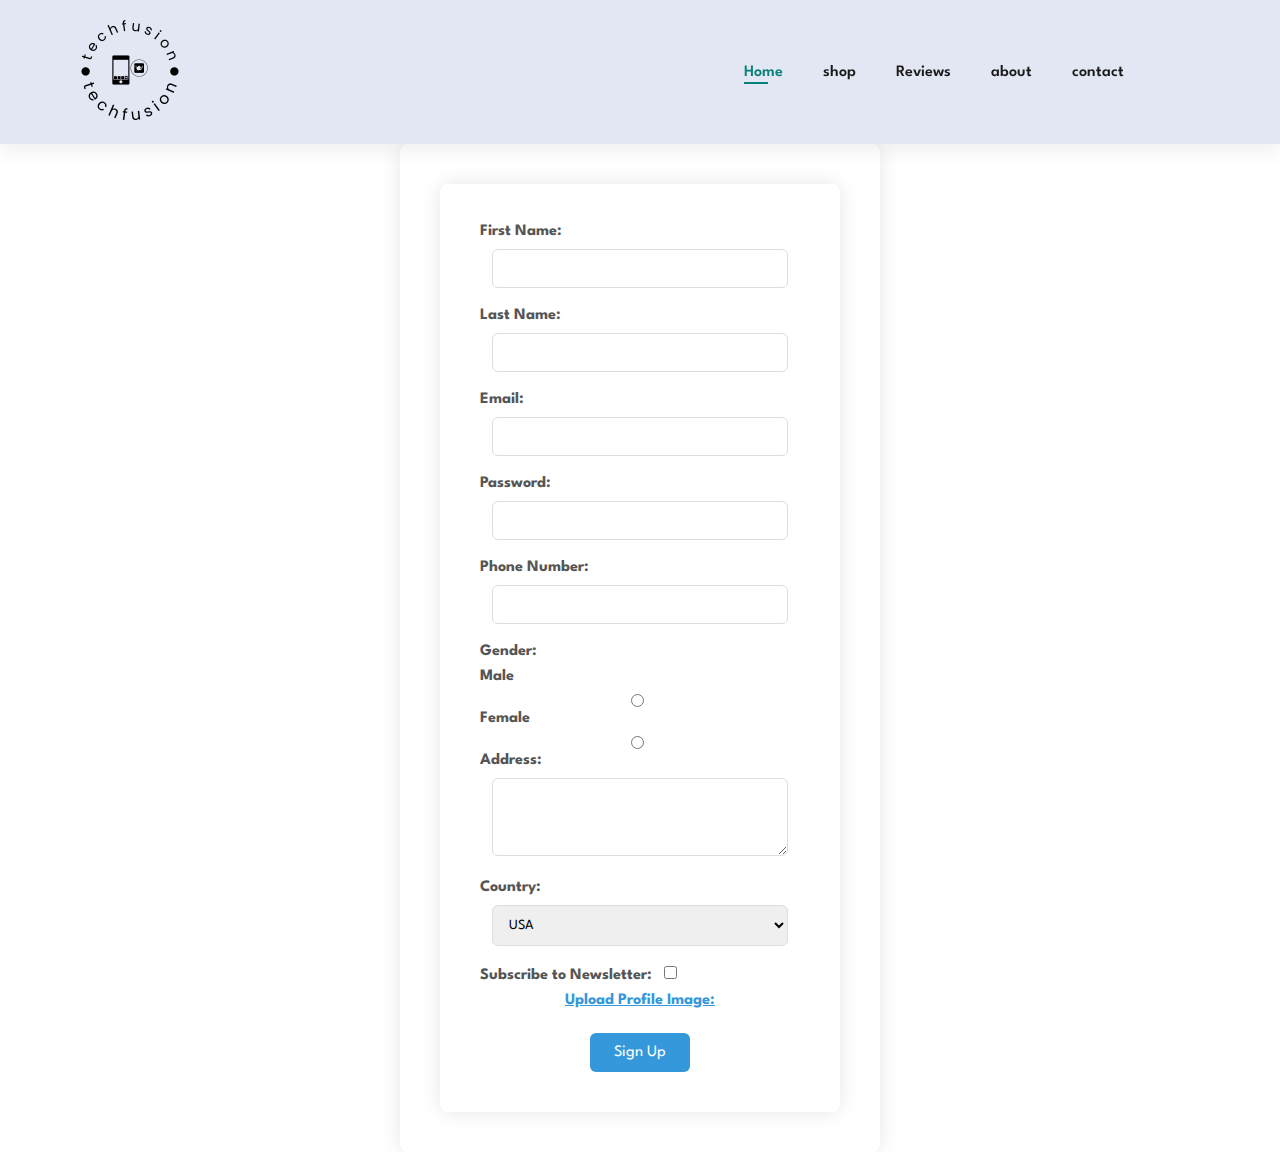
<file: sign up.html>
<!DOCTYPE html>
<html lang="en">
<head>
    <meta charset="UTF-8">
    <meta http-equiv="X-UA-Compatible" content="IE=edge">
    <meta name="viewport" content="width=device-width, initial-scale=1.0">
    <title>Document</title>
    <link rel="stylesheet" href="https://pro.fontawesome.com/releases/v5.10.0/css/all.css" />
    <link rel="stylesheet" href="./style.css">

    
</head>
<body>
    <section id="header">
        <a href=""><img src="./logo.png" alt=""></a>

        <div>
            <ul id="navbar">
                <li><a class="active"  href="index.html">Home</a></li>
                <li><a href="shop.html">shop</a></li>
                <li><a href="Reviews.html">Reviews</a></li>
                <li><a href="about.html">about</a></li>
                <li><a href="contact.html">contact</a></li>
                <li><a href="cart.html"><i class="far fa-shopping-bag"></i></a></li>
                <a href="#" id="close"><i class="fas fa-times"></i></a>
            </ul>
        </div>

        <div id="mobile">
            <i  id="bar" class="fas fa-outdent"></i>
        </div>
    </section>

    <div class="webpage-container">
        <div class="webpage-content">
            <div class="form-container">
                <form id="signInForm">

                    <label for="firstName">First Name:</label>
                    <input type="text" id="firstName" name="firstName" required>
            
                    <label for="lastName">Last Name:</label>
                    <input type="text" id="lastName" name="lastName" required>
            
                    <label for="email">Email:</label>
                    <input type="email" id="email" name="email" required>
            
                    <label for="password">Password:</label>
                    <input type="password" id="password" name="password" required>
            
                    <label for="phone">Phone Number:</label>
                    <input type="tel" id="phone" name="phone" required>
            
                    <label>Gender:</label>
                    <label for="male">Male</label>
                    <input type="radio" id="male" name="gender" value="male" required>
            
                    <label for="female">Female</label>
                    <input type="radio" id="female" name="gender" value="female" required>
            
                    <label for="address">Address:</label>
                    <textarea id="address" name="address" rows="4" required></textarea>
            
                    <label for="country">Country:</label>
                    <select id="country" name="country" onchange="showStateDropdown()" required>
                        <option value="usa">USA</option>
                        <option value="canada">Canada</option>
                        <option value="uk">United Kingdom</option>
                        <option value="germany">Germany</option>
                        <option value="france">France</option>
                        <option value="australia">Australia</option>
                        <option value="japan">Japan</option>
                        <option value="china">China</option>
                        <option value="brazil">Brazil</option>
                        <option value="india">India</option>
                        
                    </select>
            
                    <div id="stateDropdown" class="state-dropdown">
                        <label for="state">State:</label>
                        <select id="state" name="state">
                            <option value="Assam">Assam</option>
                            <option value="Andhra Pradesh">Andhra Pradesh</option>
                            <option value="Arunachal Pradesh">Arunachal Pradesh</option>
                            <option value="Bihar">Bihar</option>
                            <option value="Chattisgarh">Chattisgarh</option>
                            <option value="New Delhi">New Delhi</option>
                            <option value="Goa">Goa</option>
                            <option value="Gujarat">Gujarat</option>
                            <option value="Haryana">Haryana</option>
                            <option value="Himachal Pradesh">Himachal Pradesh</option>
                            <option value="Karnataka">Karnataka</option>
                            <option value="Jharkhand">Jharkhand</option>
                            <option value="Kerala">Kerala</option>
                            <option value="Andaman Nicobar">Andaman Nicobar</option>
                            <option value="Madhya Pradesh">Madhya Pradesh</option>
                            <option value="Maharashtra">Maharashtra</option>
                            <option value="Manipur">Manipur</option>
                            <option value="Meghalaya">Meghalaya</option>
                            <option value="Mizoram">Mizoram</option>
                            <option value="Nagaland">Nagaland</option>
                            <option value="Orissa">Orissa</option>
                            <option value="Punjab">Punjab</option>
                            <option value="Rajasthan">Rajasthan</option>
                            <option value="Sikkim">Sikkim</option>
                            <option value="Tamil Nadu">Tamil Nadu</option>
                            <option value="Telangana">Telangana</option>
                            <option value="Tripura">Tripura</option>
                            <option value="Uttar Pradesh">Uttar Pradesh</option>
                            <option value="Uttrakhand">Uttrakhand</option>
                            <option value="West Bengal">West Bengal</option>
                            <option value="Kashmir">Kashmir</option>
                            <option value="Ladakh">Ladakh</option>
                            <option value="Daman & Diu">Daman & Diu</option>
                            <option value="Puducherry">Puducherry</option>
                            

                            
                        </select>
                    </div>
            
                    
                    <pre><label for="subscribe">Subscribe to Newsletter:   <input type="checkbox" id="subscribe" name="subscribe" value="yes"></pre></label>
                    
            
                    <label id="imageLabel" for="image">Upload Profile Image:</label>
                    <input type="file" id="image" name="image" accept="image/*" style="display: none;">
                        <br>
                        <br>
                    <button type="button" onclick="submitForm()">Sign Up</button>
                </form>
            </div>

        </div>
    </div>
    
    <script>
        function showStateDropdown() {
            const countryDropdown = document.getElementById('country');
            const stateDropdown = document.getElementById('stateDropdown');

            if (countryDropdown.value === 'india') {
                stateDropdown.style.display = 'block';
            } else {
                stateDropdown.style.display = 'none';
            }
        }

        function submitForm() {
            const form = document.getElementById('signInForm');
            const formData = new FormData(form);

            // Convert FormData to object
            const formDataObject = {};
            formData.forEach((value, key) => {
                formDataObject[key] = value;
            });

            // Add profile image source to the object
            const imageInput = document.getElementById('image');
            formDataObject['imageSrc'] = imageInput.files.length > 0 ? URL.createObjectURL(imageInput.files[0]) : '';

            // Save data to local storage (replace 'userData' with your preferred key)
            localStorage.setItem('userData', JSON.stringify(formDataObject));

            // Alert for demonstration purposes (you can replace this with your desired logic)
            alert('Form data submitted!\nCheck the console for the data.');
            console.log(formDataObject);
        }

        // Preview uploaded image
        const imageInput = document.getElementById('image');
        const previewImage = document.getElementById('previewImage');

        imageInput.addEventListener('change', () => {
            const file = imageInput.files[0];

            if (file) {
                previewImage.src = URL.createObjectURL(file);
                previewImage.style.display = 'block';
            } else {
                previewImage.src = '';
                previewImage.style.display = 'none';
            }
        });

        // Show file input on label click
        const imageLabel = document.getElementById('imageLabel');
        imageLabel.addEventListener('click', () => {
            imageInput.click();
        });
    </script>

</body>
</html>
</file>
<file: style.css>
@import url("https://fonts.googleapis.com/css2?family=Spartan:wght@100;200;300;400;500;600;700;800;900&display=swap");
* {
    margin: 0;
    padding: 0;
    box-sizing: border-box;
    font-family: "Spartan", sans-serif;
  }
  
  html {
    scroll-behavior: smooth;
  }
  
  /* Global Styles */
  
  h1 {
    font-size: 50px;
    line-height: 64px;
    color: #222;
  }
  
  h2 {
    font-size: 46px;
    line-height: 54px;
    color: #222;
  }
  
  h4 {
    font-size: 20px;
    color: #222;
  }
  
  h6 {
    font-weight: 700;
    font-size: 12px;
  }
  
  p {
    font-size: 16px;
    color: #465b52;
    margin: 15px 0 20px 0;
  }
  
  .section-p1 {
    padding: 40px 80px;
  }
  
  .section-m1 {
    margin: 40px 0;
}

body {
  width: 100%;
}

/*header*/

#header{
    display: flex;
    align-items: center;
    justify-content: space-between;
    padding: 20px 80px;
    background-color: #e3e6f3;
    box-shadow: 0px 10px 15px rgba(0, 0, 0, 0.05);
    position: sticky;
    top: 0;
    left: 0;
    z-index: 999;

}

/*navbar*/
#navbar{

    display: flex;
    align-items: center;
    justify-content: center;
    
    

}

#close{
  display: none;
}

#mobile{
  display: none;
  align-items: center;

}

#navbar li{
    list-style: none;
    padding: 0 20px;
    position: relative;
}
#navbar li a{
    text-decoration: none;
    font-weight: 600;
    color: #1a1a1a;
    transition: 0.3 ease;
}

#navbar li a:hover,
#navbar li a.active{
    color:#088178;
}

#navbar li a.active::after,
#navbar li a:hover::after{
    content: "";
    width: 30%;
    height: 2px;
    background: #088178;
    position: absolute;
    bottom: -4px;
    left: 20px;

}
/* home page middle portion*/
#middle{
    background-image: url(./hero4.png);
    height: 90vh;
    width: 100%;
    background-size: cover ;
    background-position: top 25% right 0 ;
    display: flex;
    flex-direction: column;
    align-items: flex-start;
    padding: 0 80px;
    justify-content: center;
    
    
}
#middle h4{
    padding-bottom: 15px;
}

#middle h1{
    color: #088178;
}
#middle button{
    background-image: url(./button.png);
    border: 0;
    padding: 14px 80px 14px 65px;
    color: #088178;
    background-color: transparent;
}
/* features */

#features{
  display: flex;
  align-items: center;
  justify-content: space-around;
  flex-wrap: wrap;
}
#features .fbox img{
  width: 100%;
 margin-bottom:  10px;
}
#features .fbox{
  border: 1px solid #cecece;
  text-align: center;
  margin: 15px 0px;
  width: 180px;
  padding: 30px 15px;
  box-shadow: 20px 20px 34px rgba(0, 0,0, 0.03);
  border-radius: 4px;

}
#features .fbox h6{
  display: inline-block;
  color: #088178;
  padding: 9px 10px 8px 10px;
  background-color: #fddde4;

}

#features .fbox:nth-child(2) h6{
  background-color: #cedbbc;
}


#features .fbox:nth-child(3) h6{
  background-color: #d1e8d1;
}


#features .fbox:nth-child(4) h6{
  background-color: #cdd4f8;
}


#features .fbox:nth-child(5) h6{
  background-color: #fff2e5;
}
/* 
product */
#product1 h2{
  text-align: center;
}

#product1 {
  text-align: center;
}

#product1 .container{
  display: flex;
  justify-content: space-around;
  padding-top: 20px;
  flex-wrap: wrap;
}

#product1 .pro {
  width: 23%;
  min-width: 250px;
  padding: 10px 10px;
  border: 1px solid #cecece;
  cursor: pointer;
  border-radius: 25px;
  margin: 10px 0;
  box-shadow: 20px 20px 30px rgba(0, 0,0, 0.03);
  transition: 0.3s ease;
  position: relative;
}
#product1 .pro :hover{
  box-shadow: 20px 20px 30px rgba(0, 0,0, 0.05);
}

 #product1 .pro img{
  width: 100%;
 border-radius: 20px;
}
#product1 .pro .des{
  padding: 10px 0;
  text-align: start;
}


#product1 .pro .des span{
  color: #088178;
  font-size: 12px;
}

 #product1 .pro .des h5{
  padding-top:7px;
  font-size: 14px;
  
  
} 

#product1 .pro .des .star{
  padding-top:7px;
color: yellow;
font-size: 14px;
}

#product1 .pro .des h4{
  padding-top:7px;
  font-size: 14px;
  color: #088178;
}

#product1 .pro .cart{
  height: 30px;
  width: 30px;
  color: #088178;
  border: 1px solid #cdd4f8;
  position: absolute;
  bottom: 30px;
  right:40px;
  background-color: #e8f6e8;
  border-radius: 40px;
  line-height: 25px;
}
/* banner */


#banner  {
  display: flex;
  flex-direction: column;
  align-items: center;
  text-align: center;
  height: 40vh;
  width: 100%;
  background-image: url(./banner/b2.jpg);
  background-size: cover;
  background-position: center;
  justify-content: center;
}
#banner h6{
  color: white;
  font-size: 20px;

}

#banner h1{
  color: white;
  font-size: 30px;
  
}

#banner button{
 background-color:white;
 color: black;
 padding: 10px 20px;
 border: 1px solid whitesmoke;
 border-radius: 5px;
 cursor: pointer;
 transition: 0.3s ease;
}
#sbanner{
  display: flex;
  justify-content: space-between;
  /* align-items: center; */
  flex-wrap: wrap;

}

#sbanner .baner-box{
  background-image: url(./banner/b17.jpg);
  height: 50vh;
  min-width: 500px;
  display: flex;
  flex-direction: column;
  align-items: flex-start;
  background-size: cover;
  padding: 30px;
 
  justify-content: center;
}


#sbanner  .coll{

  background-image: url(./banner/b10.jpg);
}

#sbanner h5{
  color: white;
}

#sbanner h6{
  padding-top: 5px;
  color: white;
}


#sbanner h2{
  color: white;
}

.sb-btn{
  padding-top: 3px;
  margin-top: 10px;
  height: 30px;
  width: 100px;
  background-color: transparent;
  color: white;
  transition: 0.3s ease;
  font-size: 13px;
  font-weight: bold;
}

.sb-btn:hover{
background-color: #088178;
}

#text-banner{
  display: flex;
  justify-content: space-between;
  flex-wrap: nowrap;
}

.text-box{
  display: flex;
  flex-direction: column;
  align-items: flex-start;
  justify-content: center;
  background-image: url(./banner/b7.jpg);
  height: 25vh;
  min-width: 30%;
  background-size: cover;
  padding: 10px;
  background-position: center;
}

#text-banner .b4{
  background-image: url(./banner/b4.jpg);
}

#text-banner .b18{
  background-image: url(./banner/b18.jpg);
}

#text-banner h3{
  color: white;
}
#text-banner h6{
color: white;
font-size: 13px;
}

#text-banner span{
  color: red;
  font-size: 18px;
  font-weight: bold;
}
#news{
   height: 30vh;
width: 100%;
  background-image: url(./banner/b19.jpg);
  background-size: cover;
  background-position: 20% 30%; 
  display: flex;
  flex-wrap: wrap;
  justify-content: space-between;
  align-items: center;
}

.news-box span{
  color: yellow;
  cursor: pointer;
}

.news-box h3{
  color: white;
}

.form{
  display: flex;
  align-items: center;
  
}

.form button{
 background-color:#088178;
 height: 40px;
 width: 100px;
 border-radius: 4px;
 color: white;


}


.form input{

  height: 40px;
  width: 100%;
  border: 1px solid transparent;
  outline: none;
  border-radius: 4px;
  padding: 10px;
}


  footer {
    display: flex;
    justify-content: space-between;
    flex-wrap: wrap;
  }

footer .about{
  display: flex;
  flex-direction: column;
  align-items: flex-start;
  
}

footer h5{
  margin-bottom: 10px;
}

footer a{
  text-decoration: none;
  margin-bottom: 10px;
  color: #222;
  font-size: 14px;
}

#logo{
  margin-bottom: 25px;
}
footer p{
  font-size: 14px;
}

footer h4{
 margin-bottom: 10px; 
}

 .icon{
  padding-right: 20px;
}

footer .install .img{
  border: 1px solid green;

  margin: 10px 0 10px 0;
}

footer a:hover,
footer .icon:hover{
  color: blue;
}

footer .copyright{
  text-align: center;
  width: 100%;
}
/* 
Media query  */

@media (max-width:830px) {
  #navbar {
    display: flex;
    flex-direction: column;
    align-items: flex-start;
    justify-content: flex-start;
    background-color: #e3e6f3;
    position: fixed;
    top: 0;
    right: -300px;
    height: 100vh;
    width: 300px;
    padding-top: 80px;
}

#navbar.active{
  right: 0px;
  transition: 0.3s;
}

#navbar.unactive{
  display: none;
  transition: 0.3s;
}
  #navbar li{
    /* padding: 5px;
    margin-top: 50px; */
    margin-bottom: 25px;
  }

  #close{
    display: initial;
    top: 25px;
    color: black;
    font-size: 25px;
    position: absolute;
    padding-left: 20px;
  }

  
#mobile {
  display: flex;
  align-items: center;

}

#mobile i{
  color: black;
  font-size: 25px;
}
#middle {
 
  height: 90vh;
  

  background-position: top 30% right 30%;
}
#banner{
  height: 20vh;
}

#sbanner .baner-box {
 
  height: 30vh;
  min-width:100%;
 
  
}
.text-box {
  
  width: 28%;
   
 
}

#news {
  height: 20vh;

 
}
footer h5 {
  margin-top: 10px;
}
#prodeatils {
  display: flex;
  margin-top: 20px;
  margin-left: 10px;
  margin-right: 10px;
}
#bimg img{

  height:200px;
}

/* Reviews page */
.fcontent h2 {
  font-size: 20px;
  line-height: 20px;
  color: #222;
}
/* about */
#acontainer {
  display: flex;
  align-items: center;
  justify-content: center;
  flex-direction: column;
}
.acontent h2{
  padding-top: 10px;
}
}

@media (max-width:500px) {
  #header {
   
    padding: 10px 25px;
}
#middle {
  /* height: 50vh; */
  background-position: 62%;
  padding: 0 10px;
 
}
h2 {
  font-size: 25px;

}
#middle h1 {
  font-size: 40px;
}

.section-p1 {
  padding: 20px 5%;
}
#sbanner  .coll {
  margin-top: 10px;
}
#sbanner .baner-box {
 /* margin-left: 10px;
 margin-right: 10px; */
 background-position: center;
}
/* 
singal product */
 
#prodeatils {
  display: flex;
  margin-top: 20px;
  flex-direction: column;
}
/* Reviews */

#bcontainer .box {
  display: flex;
  flex-direction: column;
  align-items: flex-start;
}
.fimg img {
  
  padding: 30px 30px 30px 30px;
}
p {
  
  margin: 15px 0 10px 0;
}
/* about */
.aimg img{
  width: 400px;
}

/* cart page */
#coupon {
 
  flex-direction: column;
  
}
.total {
 
  margin-top: 20px;
  width: 150%;
}
.ftotal{
 
  padding: 10px 0px 10px 0px;
}
}

/* Shop page code */

#shmiddle{
background-image: url(./banner/b1.jpg);
height: 40vh;
width: 100%;
background-size: cover;
display: flex;
align-items: center;
justify-content: center;
flex-direction: column;
}

#shmiddle h2{
  color: white;
}

#shmiddle p{
  color: white;
}

#pagechange{
  
 text-align: center;
}

#pagechange a{
  background-color: #088178;
  font-size: 30px;
  text-decoration: none;
  color: white;
border-radius: 4px;
padding: 10px 20px;

}


#pagechange a i{
  font-size: 30px;
  font-weight: 500;
}
/* 
single product shop */
#prodeatils{
  display: flex;
 margin-top: 20px;
}
#prodeatils .single-pro-image{
  width: 100%;
  margin-right: 50px;
}
.small-group-img{
  display: flex;
  justify-content: space-between;
  
}

/* contact page */

#ccontainer{
  display: flex;
  align-items: center;
  justify-content: center;
}

.small-coll{
  flex-basis: 24%;
  cursor: pointer;
  width: 100%;
  
}
.select{
  display: flex;
  flex-direction: column;
  margin-bottom: 10px ;
}

.innum{
  /* border: 1px solid black; */
  width: 50px;
  height: 35px;
  margin-right: 10px;
  padding-left: 10px;
}
.ssbtn{
  background-color: #088178;
  padding: 10px 30px;
  color: white;
  border-radius: 5px;
  font-size: 14px;
  border-color: #cdd4f8;
  cursor: pointer;

}
 .content h6,
 .content h4
 
 {
  padding: 10px 0 20px 0;
 }
 .content h3{
  padding: 10px 0 0 0;
 }
 .content h2{
  padding: 10px 0 10px 0;
 }

 /* Reviews */
 #shmiddle.Reviews-img{
  background-image: url(./banner/b2.jpg);
 }

 
#blmiddle h2,
#blmiddle p{
    color: white;

}
#bcontainer{
    display: flex;
    justify-content: center;
    align-items: center;
    padding: 50px 80px;
    flex-direction: column;
}

#bcontainer .box{
    display: flex;
    justify-content: center;
    align-items: center;
}

.fimg img{
    width: 400px;
    height: 40vh;
    padding: 20px 30px 20px 30px;
}


.fcontent{
   padding-left: 40px;
   width: 50%px;
}

.fcontent a{
    color: black;
    text-decoration: none;
   
}

.fcontent a:hover{
    color: blue;
}
/* about */

#acontainer{
  display: flex;
  align-items: center;
  justify-content: center;
}

#shmiddle.about-img{
  background-image: url(./about/banner.png);
}

.aimg img{
  height: 50vh;
  
}
.acontent{
  padding-left: 25px;
}
.acontent marquee{
  background-color: #cecece;
  color:black;
  font-weight: bold;
}

#about-video h2{
  text-align: center;
  margin-bottom: 15px;
}
#about-video.vd{
  margin: 30px auto 0px auto;
  height: 100%;
  width: 70%;
  
}
#about-video video{
  height: 100%;
width: 100%;

}

/* contact page */

#cform{
  display: flex;
  /* align-items: center; */
  justify-content: space-between;
  border-bottom:1px solid black;
  
}

.con-details h6
{
  padding-top: 10;
  margin-bottom: 10px;
}
.con-details h3{
  margin-bottom: 10px;
}
.con-details h2{
  font-size: 24px;
  line-height: 30px;
  margin-bottom: 10px;
}
.mor-details li{
  display: flex;
  align-items: flex-start;
 
padding: 10px 0;

}
.mor-details  p{
padding-right: 20px;
  margin: 0;
}
.mor-details i{
  padding-right: 10px;
  font-weight: bold;
}

.map-details{
  height: 400px;
  width: 70%;
}


.map-details iframe{
  height: 100%;
  width: 100%;
}
#cform .f-details{
  display: flex;
  flex-direction: column;
  align-items: flex-start;
  justify-content: center;
  padding: 10px 40px 10px 40px;
  
}
#cform .f-details h2{
 
  padding: 10px 0 10px 0;
  font-size: 28px;
}
#cform .f-details h6{
  color: #465b52;
}
#cform .f-details input{
  width: 130%;
  /* padding-top: 10px;
  padding-bottom: 10px; */
  padding: 10px 0px 10px 10px;
  
}

#cform .f-details textarea{
  width: 130%;
  padding: 10px 0px 10px 10px;
}
#cform .f-details .cbtn{
  padding: 15px 20px 15px 20px;
  margin-top: 15px;
  background-color: #088178;
  color: white;
  border-radius: 4px;
  border: none;
  font-size: 20px;
  

}
.m1{

  padding-top: 10px;
  display: flex;
  align-items: center;
  /* justify-content: center; */
  margin: 10px 60px 10px 60px;
}
.mname{
  padding-left: 30px;
  font-size: 15px;
}

/* Cart page */
#cart-table{
  overflow-x: auto;
}
#cart-table table{
  width: 100%;
  border-collapse: collapse;
  white-space: nowrap;
  table-layout: fixed;

}

#cart-table table thead{
  border: 1px solid #222;
  border-left: none;
  border-right: none;
}

#cart-table table thead td{
  padding: 10px 0;
  font-weight: bold;
  text-transform: uppercase;
  
}

#cart-table table tbody tr td{

  padding: 10px 0;
  font-size: 14px;
}
#cart-table table img{
  width: 70px;
}
#cart-table table td:nth-child(1){
  width: 100px;
  text-align: center;
}

#cart-table table td:nth-child(2){
  width: 150px;
  text-align: center;
}


#cart-table table td:nth-child(3){
  width: 250px;
  text-align: center;
}


#cart-table table td:nth-child(4),
#cart-table table td:nth-child(6),#cart-table table td:nth-child(5){
  width: 150px;
  text-align: center;
}
#cart-table table td:nth-child(5) input{

  width: 40px;
  padding: 10px 5px 10px 10px;
}

#coupon{
  display: flex;
  align-items: flex-start;
  justify-content: space-between;
}
.total{
  border: 1px solid #cedbbc;
 width: 60%;
 height: 250px;
 padding: 10px;
}
.total .ftotal h3{
  padding-bottom: 10px;
}
.total .ftotal .btn{
  margin: 20px;
width: 200px;
margin-top: 0px;
margin-left: 0px;
}
.total table{
  border-collapse: collapse;
  margin-bottom: 20px;
}
.total table tr td{
  padding: 10px 10px 10px;
  border: 1px solid #d1e8d1;
  width: 100%;
  
}
#coupon .btn{
  background-color: #088178;
  padding: 10px 10px 10px 10px;
  color: white;
  font-size: 15px;
  border: none;
  border-radius: 4px;
 
}
.total .button{
 margin: 10px;
}

form {
  background-color: #ffffff;
  padding: 40px;
  border-radius: 8px;
  box-shadow: 0 0 20px rgba(0, 0, 0, 0.1);
  width: 400px;
  text-align: center;
  max-width: 100%;
  box-sizing: border-box;
}

label {
  display: block;
  margin-bottom: 10px;
  font-weight: bold;
  text-align: left;
  color: #555;
}

input[type="text"], input[type="email"], input[type="password"], input[type="tel"], input[type="file"], textarea, select {
  width: calc(100% - 24px);
  padding: 12px;
  margin-bottom: 20px;
  box-sizing: border-box;
  border: 1px solid #ddd;
  border-radius: 6px;
  font-size: 14px;
  transition: border-color 0.3s;
}

input[type="text"]:focus, input[type="email"]:focus, input[type="password"]:focus, input[type="tel"]:focus, textarea:focus, select:focus {
  border-color: #3498db;
}


input[type="radio"], input[type="checkbox"] {
  margin-right: 5px;
}

button {
  background-color: #3498db;
  color: #fff;
  padding: 12px 24px;
  border: none;
  border-radius: 6px;
  cursor: pointer;
  font-size: 16px;
  transition: background-color 0.3s;
}

button:hover {
  background-color: #2576ad;
}

.state-dropdown {
  display: none;
}

.webpage-container {
  display: flex;
  justify-content:initial;
  align-items:stretch;
  height: 100vh;
}

.webpage-content {
  background-color: #ffffff;
  box-shadow: 0 0 20px rgba(0, 0, 0, 0.1);
  border-radius: 8px;
  overflow: hidden;
  display: flex;
  flex-direction: column;
  max-width:fit-content;
  width: 100%;
  margin: auto;
  box-sizing: border-box;
}

  


#imageLabel {
  cursor: pointer;
  color: #3498db;
  text-decoration: underline;
  margin-bottom: 10px;
  display: inline-block;
  transition: color 0.3s;
}

#imageLabel:hover {
  color: #2576ad;
}


.form-container {
  padding: 40px;
}
</file>
